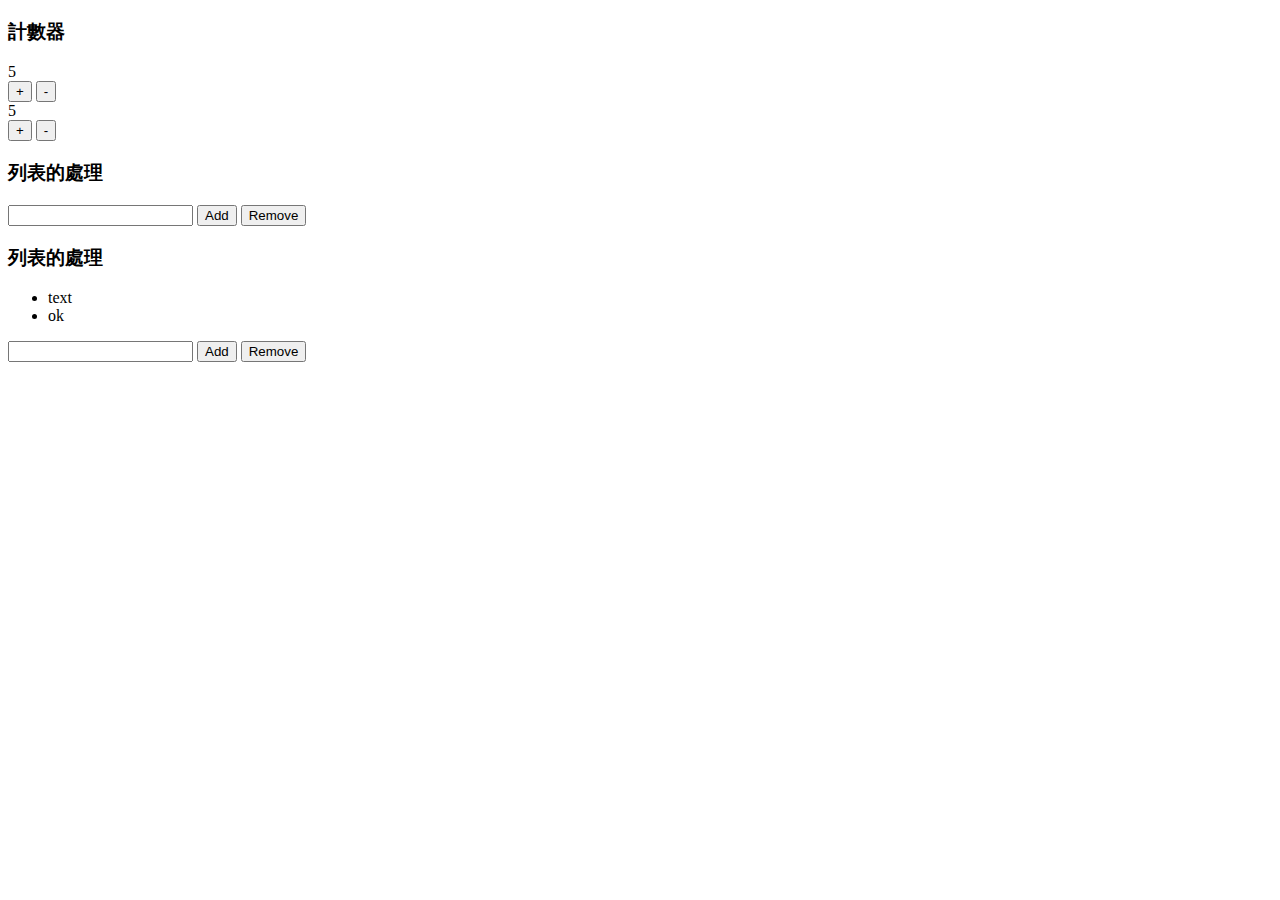
<file: task_note/mvc.html>
<!DOCTYPE html>
<html lang="en">
<head>
    <meta charset="UTF-8">
    <meta name="viewport" content="width=device-width, initial-scale=1.0">
    <title>MVC(model view controller)</title>
</head>
<body>
    <h3>計數器</h3>
    <div id="counter0">5</div>
    <button onclick="add()">+</button>
    <button onclick="minus()">-</button>
    <script>
        // 一般寫法
        function add(){
            let counter0 = document.querySelector('#counter0');
            counter0.textContent = parseInt(counter0.textContent)+1;
        }
        function minus(){
            let counter0 = document.querySelector('#counter0');
            counter0.textContent = parseInt(counter0.textContent)-1;
        }
    </script>


    <div id="counter1">5</div>
    <button onclick="counter1.add()">+</button>
    <button onclick="counter1.minus()">-</button>
    <script>
        // MVC
        function Counter1(container){
            let model = {
                data:null,
                init:function(data){
                    this.data = data;
                },
                add:function(){
                    this.data ++;
                },
                minus:function(){
                    this.data --;
                }
            };
            let view = {
                render:function(data){
                    container.textContent = data;
                }
            }
            let controller = {
                init:function(data){
                    model.init(data);
                    view.render(model.data);
                },
                add:function(){
                    model.add();
                    view.render(model.data);
                },
                minus:function(){
                    model.minus();
                    view.render(model.data);
                }
            };
            return controller
        }
        let counter1 = Counter1(document.querySelector('#counter1'));
        counter1.init(5);
    </script>


    <h3>列表的處理</h3>
    <ul id="list1"></ul>
    <div>
        <input type="text" name="" id="input1">
        <button onclick="addText1()">Add</button>
        <button onclick="removeText1()">Remove</button>
    </div>
    <script>
        // 一般寫法
        function addText1(){
            let text = document.querySelector('#input1').value;
            let list1 = document.querySelector('#list1');
            let item = document.createElement('li');
            item.textContent = text;
            list1.appendChild(item);
        }
        function removeText1(){
            let list1 = document.querySelector('#list1');
            if (list1.lastChild){
                list1.lastChild.remove();
            }
        }
    </script>


    <h3>列表的處理</h3>
    <ul id="list2"></ul>
    <div>
        <input type="text" name="" id="input2">
        <button onclick="list.add()">Add</button>
        <button onclick="list.remove()">Remove</button>
    </div>
    <script>
        // MVC
        function textList(container){
            let model = {
                data:null, //["文字", "文字",...]
                init: function(data){
                    this.data = data
                },
                add: function(text){
                    this.data.push(text);
                },
                remove: function(text){
                    this.data.pop(text);
                }
            };
            let view = {
                render:function(data){
                    let list = document.querySelector('#list2');
                    list.innerHTML='';
                    for(let i=0 ; i<data.length ; i++){
                        let item = document.createElement('li');
                        item.textContent=data[i];
                        list.appendChild(item);
                    }
                }
            };
            let controller = {
                init: function(data){
                    model.init(data);
                    view.render(model.data);
                },
                add: function(){
                    let text = document.querySelector('#input2').value;
                    model.add(text);
                    view.render(model.data);
                },
                remove: function(){
                    model.remove();
                    view.render(model.data);
                }
            }
            return controller;
        }
        const list = textList(document.querySelector('#list2'))
        list.init(['text', 'ok'])
    </script>
</body>
</html>
</file>
